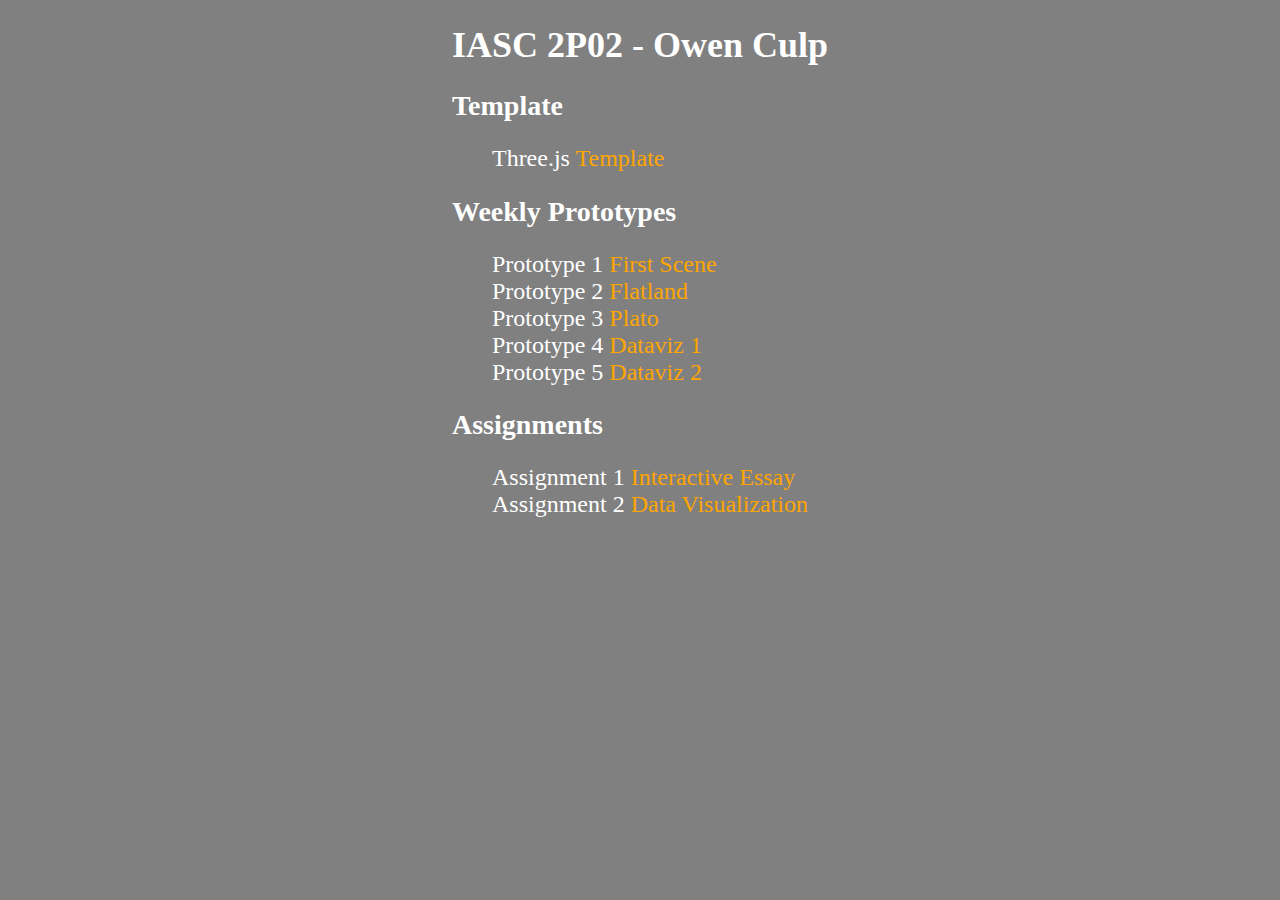
<file: index.html>
<!DOCTYPE html>

<head>
    <title>IASC 2P02 - Owen Culp</title>
    
    <link rel="stylesheet" href="style.css">
</head>

<body>
    <h1>IASC 2P02 - Owen Culp</h1>

    <h2>Template</h2>
    <ul>
        <li>Three.js <a href="Template/">Template</a></li>
    </ul>

    <h2>Weekly Prototypes</h2>
    <ul>
        <li>Prototype 1 <a href="Prototype1/">First Scene</a></li>
        <li>Prototype 2 <a href="Prototype2/">Flatland</a></li>
        <li>Prototype 3 <a href="Prototype3/">Plato</a></li>
        <li>Prototype 4 <a href="Prototype4/">Dataviz 1</a></li>
        <li>Prototype 5 <a href="Prototype5/">Dataviz 2</a></li>
    </ul>

    <h2>Assignments</h2>
    <ul>
        <li>Assignment 1 <a href="Assignment1/">Interactive Essay</a></li>
        <li>Assignment 2 <a href="Assignment2/">Data Visualization</a></li>
    </ul>
</body>
</file>
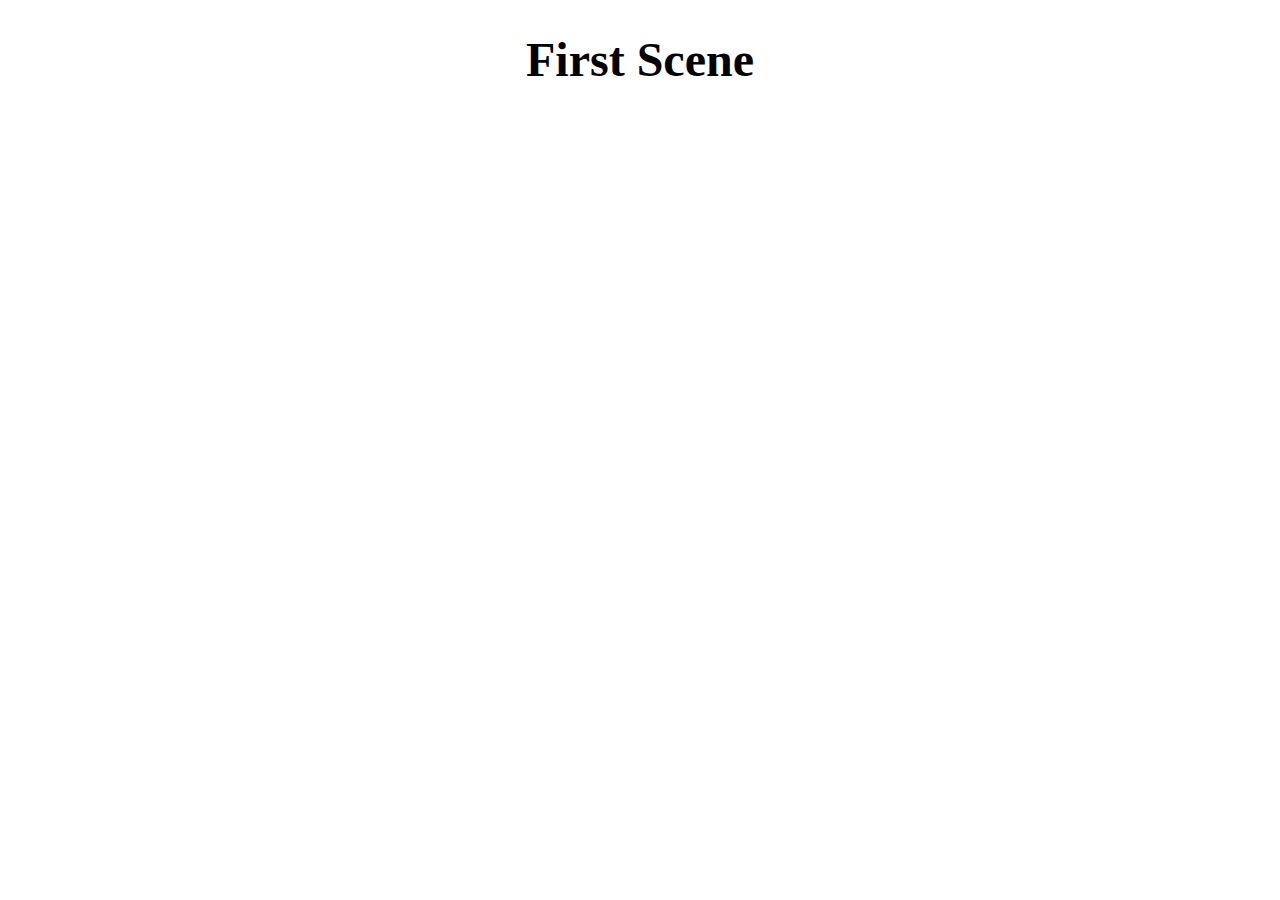
<file: Prototype1/index.html>
<!DOCTYPE html>

<head>
  <title>First Scene</title>

  <!-- css -->
  <link rel="stylesheet" href="style.css">

  <!-- Three.js Importmap -->
  <script type="importmap">
  {
    "imports": {
      "three": "https://ga.jspm.io/npm:three@0.182.0/build/three.module.js"
    }
  }
  </script>

  <!-- Three.js scene -->
  <script src="script.js" type="module"></script>

</head>

<body>
  <h1>First Scene</h1>
  <canvas class="webgl"></canvas>
</body>
</file>
<file: style.css>
body {
    background-color: gray;
    color: white;
    width: fit-content;
    margin: 0 auto;
    text-align: left;
}

h1 {
    font-size: 36px;
}

h2 {
    font-size: 28px;
}

li {
    font-size: 24px;
    list-style-type: none;
}

a {
    color: orange;
    text-decoration: none;
}

a:hover {
    color: aqua;
    text-decoration: overline;
}
</file>
<file: Prototype1/style.css>
h1 {
    font-size: 48px;
    text-align: center;
    color: black
}

.webgl {
    position: absolute;
    top: 0;
    left: 0;
    outline: none;
    z-index: -1;
}
</file>
